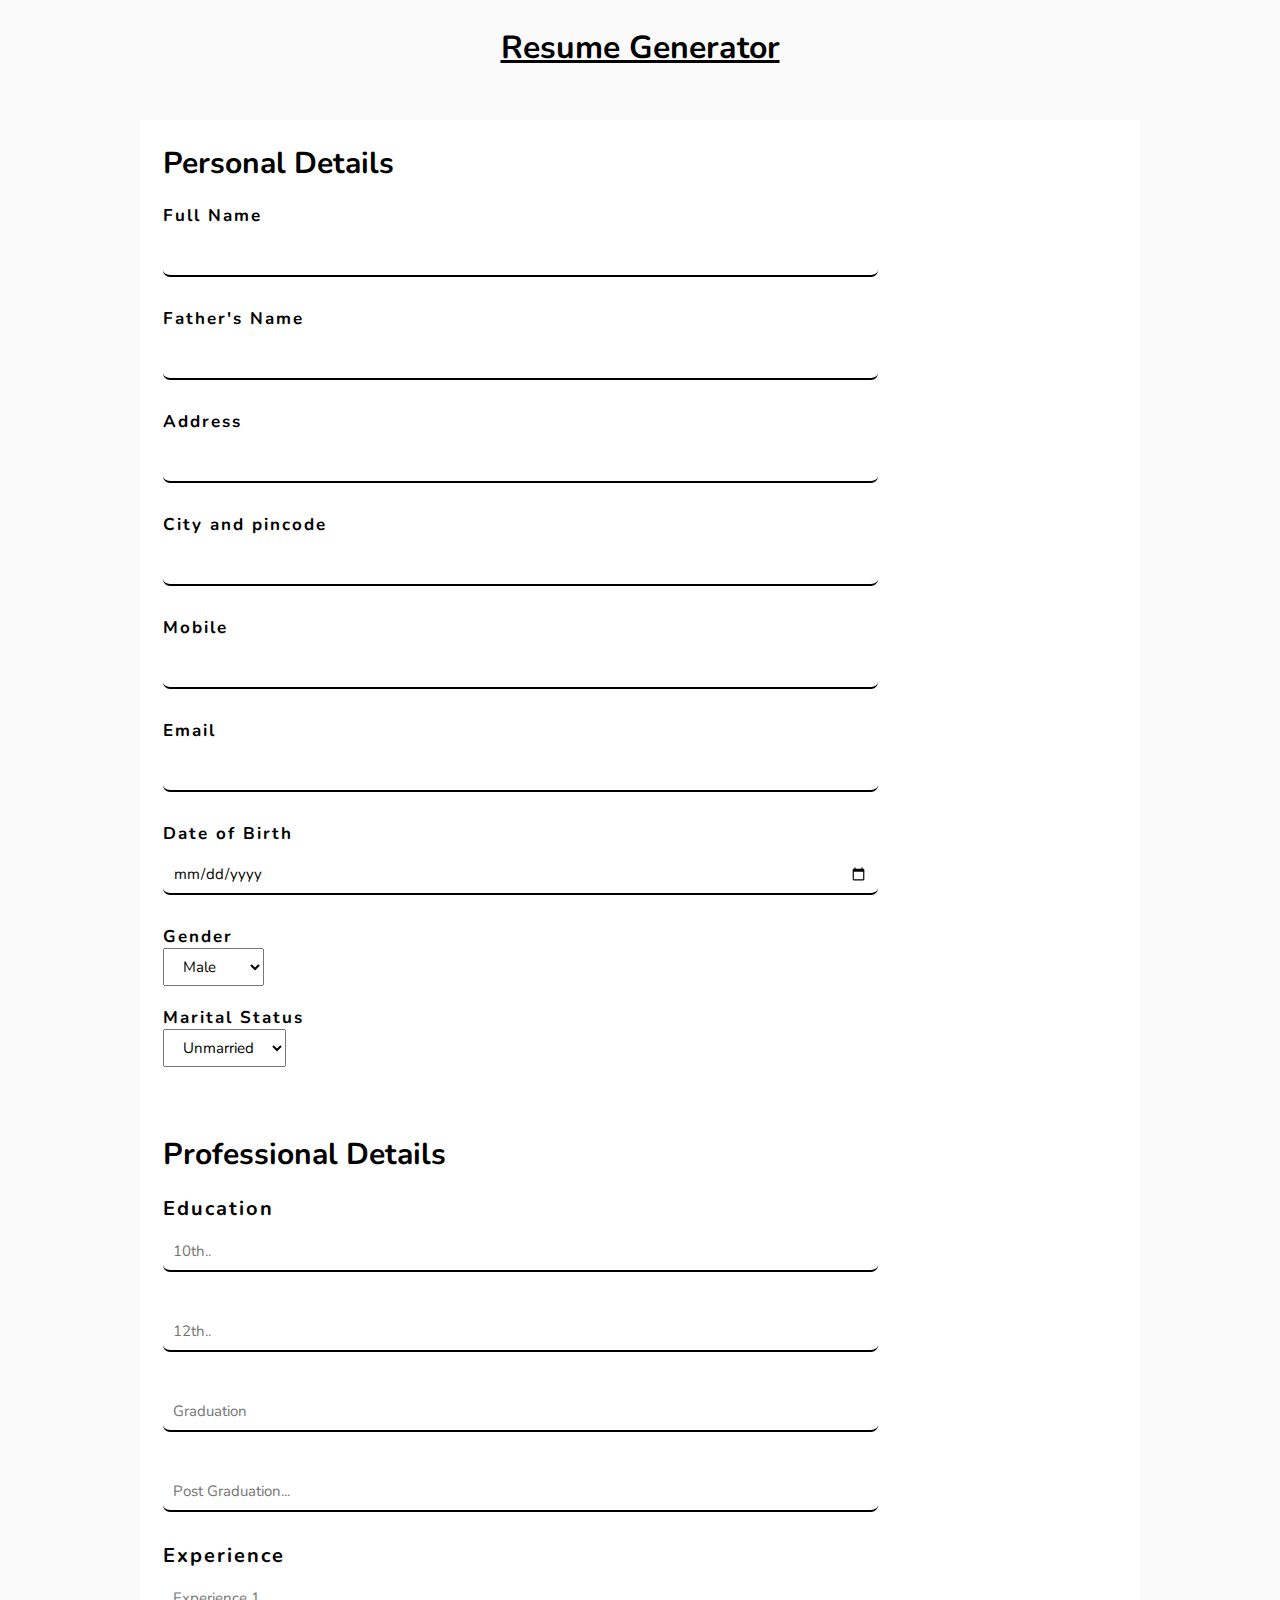
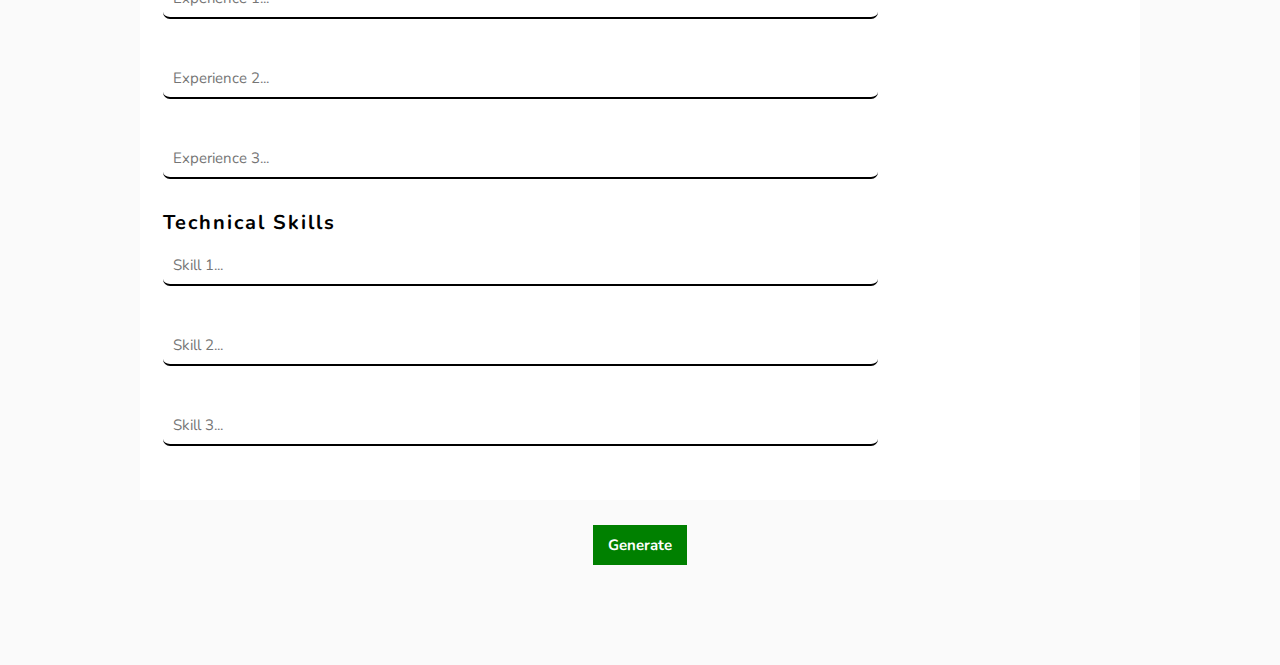
<file: index.html>
<!DOCTYPE html>
<html lang="en">

<head>
    <meta charset="UTF-8">
    <meta http-equiv="X-UA-Compatible" content="IE=edge">
    <meta name="viewport" content="width=device-width, initial-scale=1.0">
    <title>Resume Generator</title>
    <link rel="stylesheet" href="css/style.css">
    <link rel="stylesheet" href="css/template.css">
    <script src="js/script.js" type="module" type="module" defer></script>


</head>

<body>

    <header class="container">
        <h1 class="header">Resume Generator</h1>
    </header>

    <!-- main section -->
    <main class="main container" >
        <form action="#">
            <!-- personal infomation -->
            <section class="personal box box1">

                <h1>Personal Details</h1>

                <br>

                <!-- name -->
                <label> Full Name</label>
                <br>
                <input class="name" type="text">

                <br>

                <!-- name -->
                <label>Father's Name</label>
                <br>
                <input class="father_name" type="text">

                <br>

                <!-- address -->
                <label>Address</label>
                <br>
                <input class="add1" type="address">

                <br>

                <label>City and pincode</label>
                <br>
                <input class="add2" type="text">

                <br>

                <!-- contact -->
                <label>Mobile</label>
                <br>
                <input class="mobile" type="number">

                <br>

                <!-- email -->
                <label>Email</label>
                <br>
                <input class="email" type="email">

                <br>

                <!-- date of birth -->
                <label>Date of Birth</label>
                <br>
                <input class="dob" type="date">

                <br>

                <!-- gender -->
                <label>Gender</label>
                <br>
                <select class="gender" name="gender">
                    <option value="Male" selected>Male</option>
                    <option value="female">Female</option>
                </select>

                <br>

                <!-- Marital Status -->
                <label>Marital Status</label>
                <br>
                <select class="marital" name="Marital Status">
                    <option value="Unmarried" selected>Unmarried</option>
                    <option value="Married">Married</option>
                </select>


            </section>

            <!-- email -->


            <!-- professional information -->
            <section class="professional box box1">

                <h1>Professional Details</h1>

                <br>

                <label>Education</label>
                <br>
                <input class="edu" type="text" placeholder="10th..">
                <br>
                <input class="edu" type="text" placeholder="12th..">
                <br>
                <input class="edu" type="text" placeholder="Graduation">
                <br>
                <input class="edu" type="text" placeholder="Post Graduation...">

                <br>

                <!-- experience box start -->
                <div class="experience-box">
                    <label>Experience</label>
                    <br>
                    <input class="exp" type="text" placeholder="Experience 1...">
                    <input class="exp" type="text" placeholder="Experience 2...">
                    <input class="exp" type="text" placeholder="Experience 3...">
                </div>
                <!-- experience box end -->

                <!-- technical knowledge -->
                <div class="technical-box">
                    <label>Technical Skills</label>
                    <br>
                    <input class="tech" type="text" placeholder="Skill 1...">
                    <input class="tech" type="text" placeholder="Skill 2...">
                    <input class="tech" type="text" placeholder="Skill 3...">
                </div>

            </section>
        </form>
    </main>


    <!-- save details button -->
    <div class="generator-button">
        <button id="generate-button">Generate</button>
        <button class="print-button">Print</button>
    </div>

</body>

</html>
</file>
<file: css/style.css>
@import url('https://fonts.googleapis.com/css2?family=Nunito:wght@200;300;400;500;600;700;800;900;1000&family=Roboto+Condensed:wght@300;400;700&display=swap');

*{
    margin: 0px;
    padding: 0px;
    box-sizing: border-box;
    font-family: 'Nunito', sans-serif;
}
body{
    font-size: 15px;
    overflow-x: hidden;
}
.container{
    max-width: 1000px;
    margin: 0 auto;
    padding: 2% 1%;
}
header{
    text-align: center;
}
form{
    display: flex;
    justify-content: space-between;
    flex-wrap: wrap;
}
main .box{
    width: 100%;
    padding: 2%;
    background-color: white;
}
.personal label{
    font-size: 17px;
    letter-spacing: 2px;
    font-weight: 700;
}
.personal input{
    width: 75%;
    height: 40px;
    font-size: 15px;
    margin-top: 10px;
    margin-bottom: 30px;
    padding: 10px;
    border-radius: 7px;
    border: none;
    border-bottom: 2px solid black;
    outline: none;
}
.personal select{
    padding: 7px 15px;
    margin-bottom: 20px;
    font-size: 15px;
}


.professional label{
    font-size: 20px;
    letter-spacing: 2px;
    font-weight: 700;
}
.professional input{
    width: 75%;
    height: 40px;
    margin-bottom: 30px;
    padding: 10px;
    border-radius: 7px;
    font-size: 15px;
    border: none;
    border-bottom: 2px solid black;
    margin-top: 10px;
}
.professional button{
    padding: 7px 15px;
    background-color: skyblue;
    border: none;
    color: white;
    font-weight: 700;
    cursor: pointer;
    transition: 0.5s background;
    margin-bottom: 25px;
}
.professional button:hover{
    background-color: blue;
}

/* generate button */
.generator-button{
    max-width: 500px;
    margin: 0 auto;
    text-align:center;
    margin-bottom: 50px;
}
#generate-button{
    margin-top: 100px;
    margin: auto;
    text-decoration: none;
    margin-bottom: 50px;
    padding: 10px 15px;
    color: white;
    background-color: green;
    font-weight: 700;
    border: none;
 cursor: pointer;
    font-size: 15px;
}
.get-res{
    display: none;
}
.print-button{
    background-color: skyblue;
    font-size: 15px;
    padding: 7px 20px;
    border: none;
    color: white;
    font-weight: 800;
    display: none;
    margin: 0 auto;
    cursor: pointer;
}

/* SECTION  */
section{
    max-width: 1000px;
    margin: 0 auto;
}
</file>
<file: css/template.css>
*{
    margin: 0px;
    padding: 0px;
    box-sizing: border-box;
}
body{
    font-size: 15px;
    overflow-x: hidden;
    background-color: #fafafa;
}
.container{
    max-width: 1200px;
    margin: 0 auto;
    padding: 2% 1%;
}
/* header start */
header{
    text-align: center;
}
header h1{
   font-size: 2rem;
   text-decoration: underline;
}
/* header ends */

/* main start */
main{
    max-width: 800px;
    margin: 0 auto;
    margin-bottom: 50px;
}


.address{
    margin-top: 10px;
}
.address p{
    line-height:20px;
}

.experience{
    margin-top: 10px;
}
.experience p{
    line-height:20px;
}

.contact{
    margin-top: 10px;
    line-height: 20px;
}
.objective{
    margin-top:25px;
}
.objective p{
    margin-top: 10px;
}
.education{
    margin-top: 25px;
}
.education p{
    margin-top: 5px;

}
.technical-skills{
    margin-top: 25px;
}
.technical-skills p{
    margin-top: 5px;
}
.personal-details{
    margin-top: 25px;
    line-height: 25px;
}
.declaration{
    margin-top: 25px;
}
.signature{
    text-align: right;
    margin-top: 30px;
}
/* main ends */

.mar1{
    margin-right: 4px;
}
.mar2{
    margin-right: 76px;
}
.mar3{
    margin-right: 7px;
}
.mar4{
    margin-right: 53px;
}
.mar5{
    margin-right: 34px;
}
</file>
